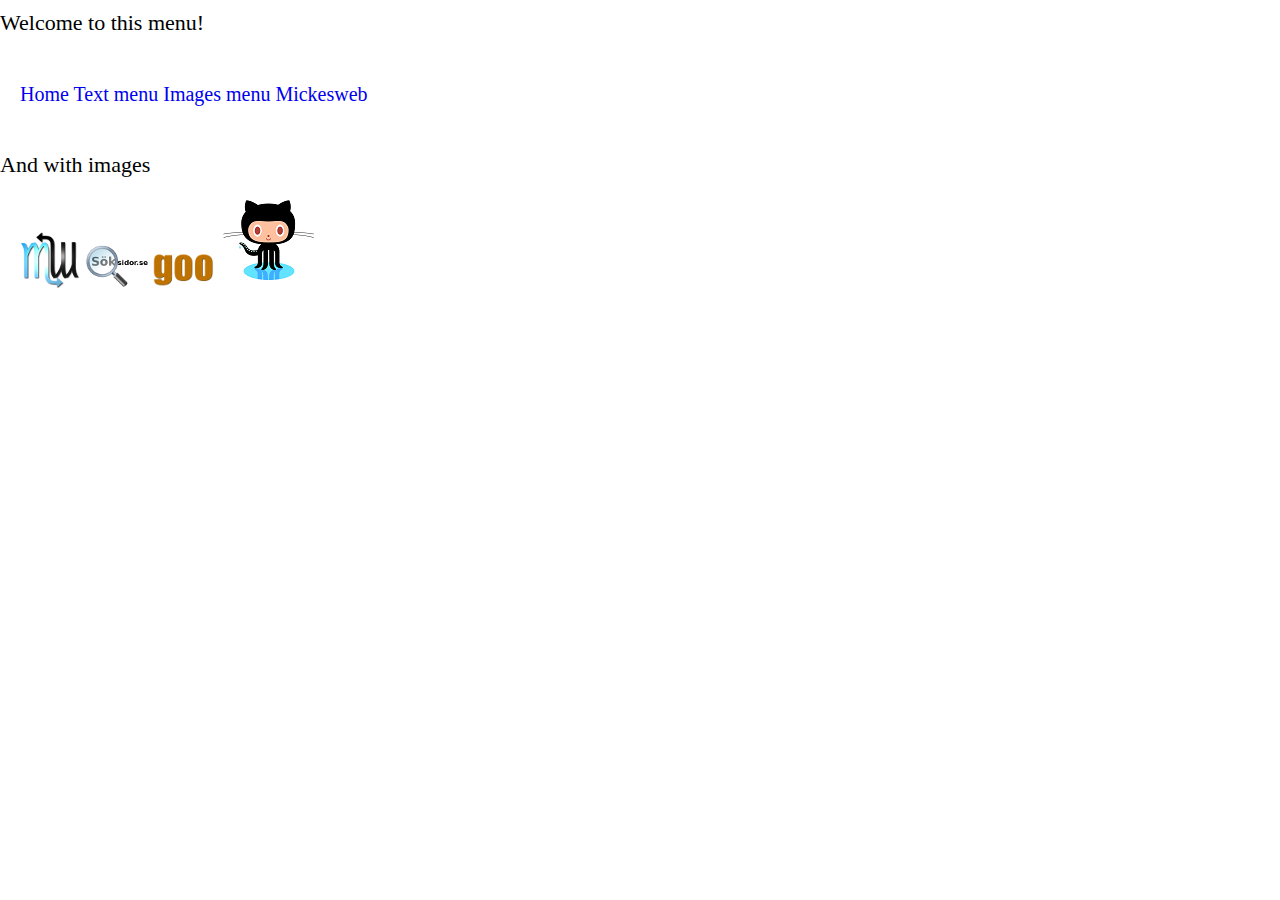
<file: index.html>
<!DOCTYPE HTML> 
<html> 
    <head> 

        <title>Mickesweb - Dock menu</title>

        <meta charset="UTF-8" /> 
        <meta name="application-name" content="Dock menu" />
        <meta name="description" content="A menu like the mac dock menu." />
        <meta name="keywords" content="dock, menu, Mickesweb" />
        <meta name="author" content="Mikael Andersson" />
        <meta name="homepage" content="mickesweb.se" />

        <link rel="stylesheet" type="text/css" href="css/style.css" />

        <script type="text/javascript" src="js/jquery-1.7.min.js"></script>
        <script type="text/javascript" src="js/mw.textdockmenu.js"></script>        
        <script type="text/javascript" src="js/mw.dockmenu.js"></script>
    </head>
    <body>
        <h1>Welcome to this menu!</h1>
        
        <div id="menu">
            <a href="index.html">Home</a>
            <a href="textmenu.html">Text menu</a>
            <a href="imagesmenu.html">Images menu</a>
            <a href="http://mickesweb.se/">Mickesweb</a>
        </div>
        
        <br/><br/>
        <h1>And with images</h1>
        
        <div id="imagemenu">
            <a href="http://mickesweb.se/">
                <img src="images/mw.png" alt="Mickesweb" />
            </a>
            <a href="http://soksidor.se/">
                <img src="images/soksidor.png" alt="Söksidor" />
            </a>
            <a href="http://goo.nu/">
                <img src="images/goo.png" alt="Goo.nu" />
            </a>
            <a href="https://github.com/mickesweb">
                <img src="images/github.png" alt="Github.com" />
            </a>
        </div>
    </body>
</html>
</file>
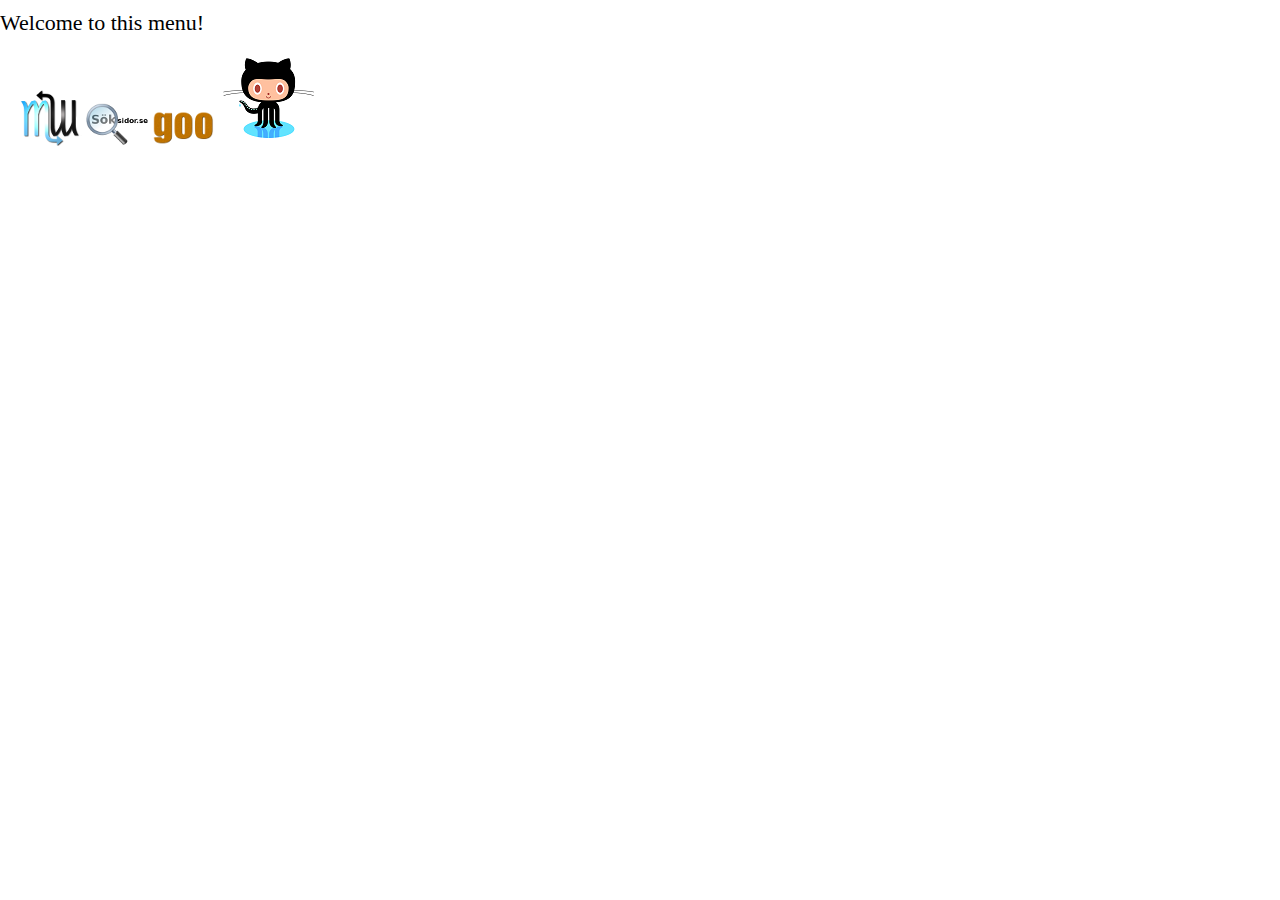
<file: imagesmenu.html>
<!DOCTYPE HTML> 
<html> 
    <head> 

        <title>Mickesweb - Dock menu</title>

        <meta charset="UTF-8" /> 
        <meta name="application-name" content="Dock menu" />
        <meta name="description" content="A menu like the mac dock menu." />
        <meta name="keywords" content="dock, menu, Mickesweb" />
        <meta name="author" content="Mikael Andersson" />
        <meta name="homepage" content="mickesweb.se" />

        <link rel="stylesheet" type="text/css" href="css/style.css" />

        <script type="text/javascript" src="js/jquery-1.7.min.js"></script>
        <script type="text/javascript" src="js/mw.dockmenu.js"></script>
    </head>
    <body>
        <h1>Welcome to this menu!</h1>
        
        <div id="imagemenu">
            <a href="http://mickesweb.se/">
                <img src="images/mw.png" alt="Mickesweb" />
            </a>
            <a href="http://soksidor.se/">
                <img src="images/soksidor.png" alt="Söksidor" />
            </a>
            <a href="http://goo.nu/">
                <img src="images/goo.png" alt="Goo.nu" />
            </a>
            <a href="https://github.com/mickesweb">
                <img src="images/github.png" alt="Github.com" />
            </a>
        </div>
    </body>
</html>
</file>
<file: css/style.css>
/*
 * @verson : 1.0
 * @contact : via mickesweb.se
 * @author :  Mikael Andersson <mikael@mickesweb.se>
 * Last Updated: 2011-12-15
*/
/* -- RESET ALL ------------------------------------------------------------- */
html, body, div, span, applet, object, iframe, h1, h2, h3, h4, h5, h6, p, blockquote,
pre, a, abbr, acronym, address, big, cite, code, del, dfn, em, font, img, ins, kbd,
q, s, samp, small, strike, strong, sub, sup, tt, var, dl, dt, dd, ol, ul, li, fieldset, form,
label, legend, table, caption, tbody, tfoot, thead, tr, th, td {
    margin: 0;
    padding: 0;
    border: 0;
    outline: 0;
    font-weight: inherit;
    font-style: inherit;
    font-size: 100%;
    font-family: inherit;
    background: transparent;
}

/* -- TEXT ---------------------------------------------------------------- */
h1 {
    font-size: 22px;
    margin: 10px 0 10px 0;
}

/* -- LINK ----------------------------------------------------------------- */
a:link, a:visited{
    text-decoration: none;
}
/* -- MENU ---------------------------------------------------------------- */
div#menu {
    padding-left: 20px;
    font-size: 20px;
    height: 60px;
    display: table-cell;
    vertical-align:bottom;
}
div#imagemenu {
    padding-left: 20px;
    height: 100px;
    display: table-cell;
    vertical-align:bottom;
}

/* -- OTHER --------------------------------------------------------------- */
.hidden {
    display: none;
}
</file>
